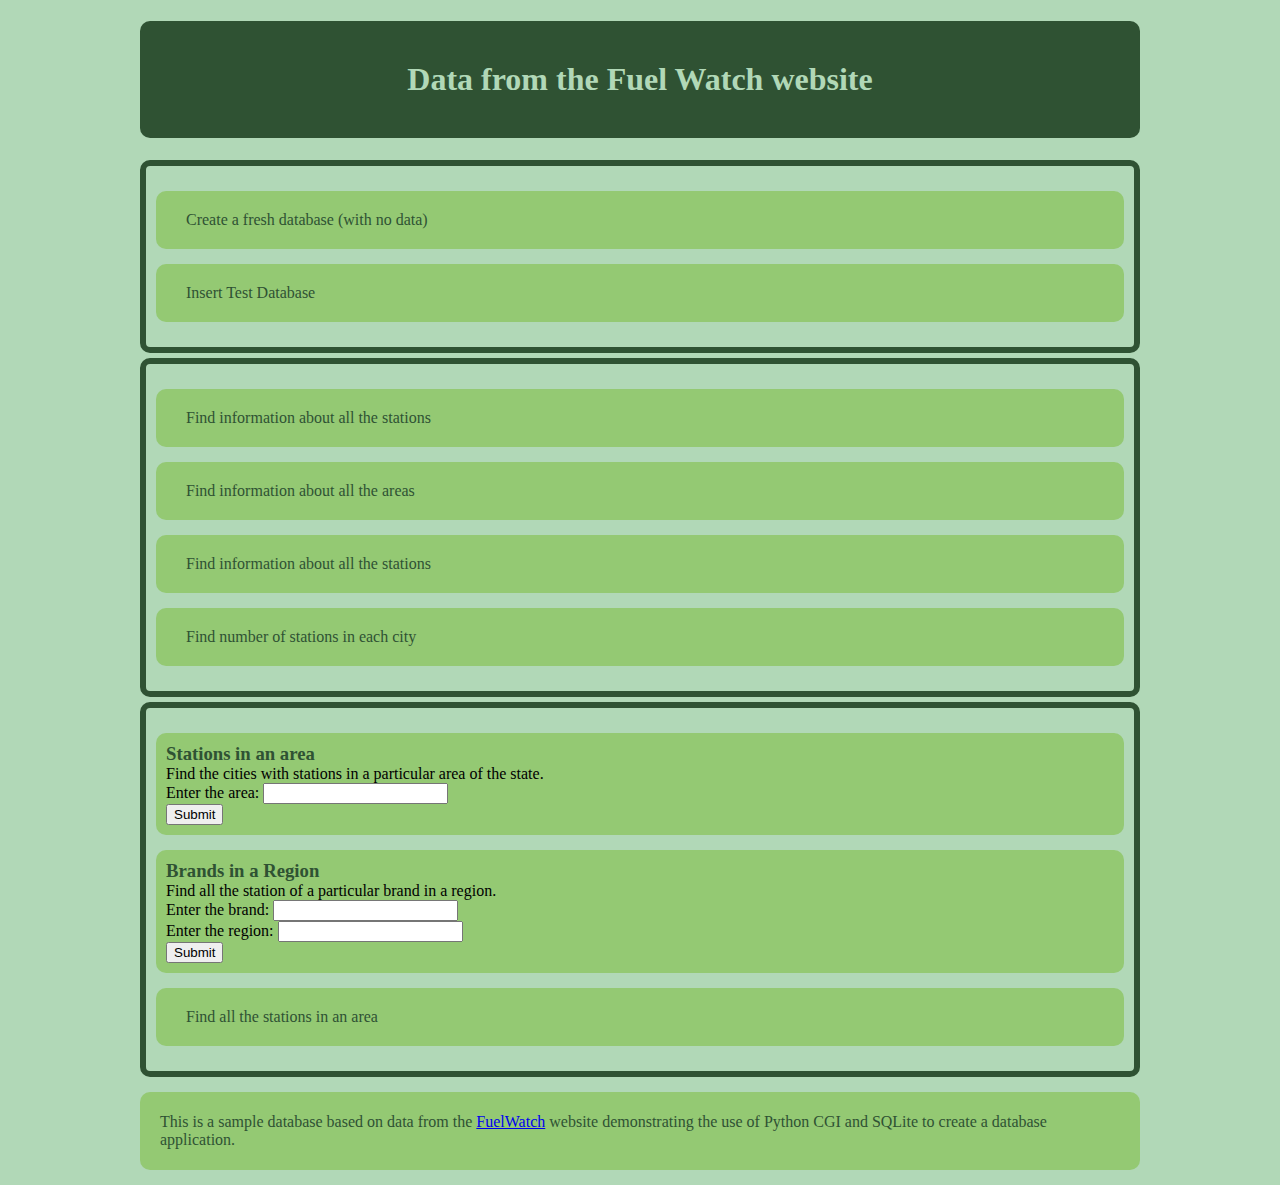
<file: FuelWatch/index.html>
<!DOCTYPE html>
<html>
<head>
    <title>Fuel Watch Database</title>
    <link href="main_style.css" rel="stylesheet">
</head>
<body>
    <div id="container">
        <h1>Data from the Fuel Watch website</h1>

        <div class="querySection">
            <p><a href="cgi-bin/createDB.py">Create a fresh database (with no data)</a></p>
            <p><a href="cgi-bin/insert_data.py">Insert Test Database</a></p>
        </div>

        <div class="querySection">
                <p><a href="cgi-bin/select_all_stations.py">Find information about all the stations</a></p>
                <p><a href="cgi-bin/select_all_areas.py">Find information about all the areas</a></p>
                <p><a href="cgi-bin/select_all_diesel.py">Find information about all the stations</a></p>
                <p><a href="cgi-bin/select_stations_per_city.py">Find number of stations in each city</a></p>
            </ul>
        </div>

        <div class="querySection">
            <div class="queryForm">
                <h3>Stations in an area</h3>
                <form action="cgi-bin/select_find_cities.py">
                    Find the cities with stations in a particular area of the state.<br />
                    Enter the area: <input type="text" name="area_value" /><br />
                    <input type="submit">
                </form>
            </div>
            <div class="queryForm">
                <h3>Brands in a Region</h3>
                <form action="cgi-bin/select_brands_in_region.py">
                    Find all the station of a particular brand in a region.<br />
                    Enter the brand: <input type="text" name="brand_value" /><br />
                    Enter the region: <input type="text" name="region_value" /><br />
                    <input type="submit">
                </form>
            </div>
                <p><a href="form_stations_in_region.html">Find all the stations in an area</a></p>
        </div>
        <footer>
            <p>This is a sample database based on data from the <a href="https://www.fuelwatch.wa.gov.au/">FuelWatch</a> website demonstrating the use of Python CGI and SQLite to create a database application.</p>
        </footer>
    </div>
</body>
</html>
</file>
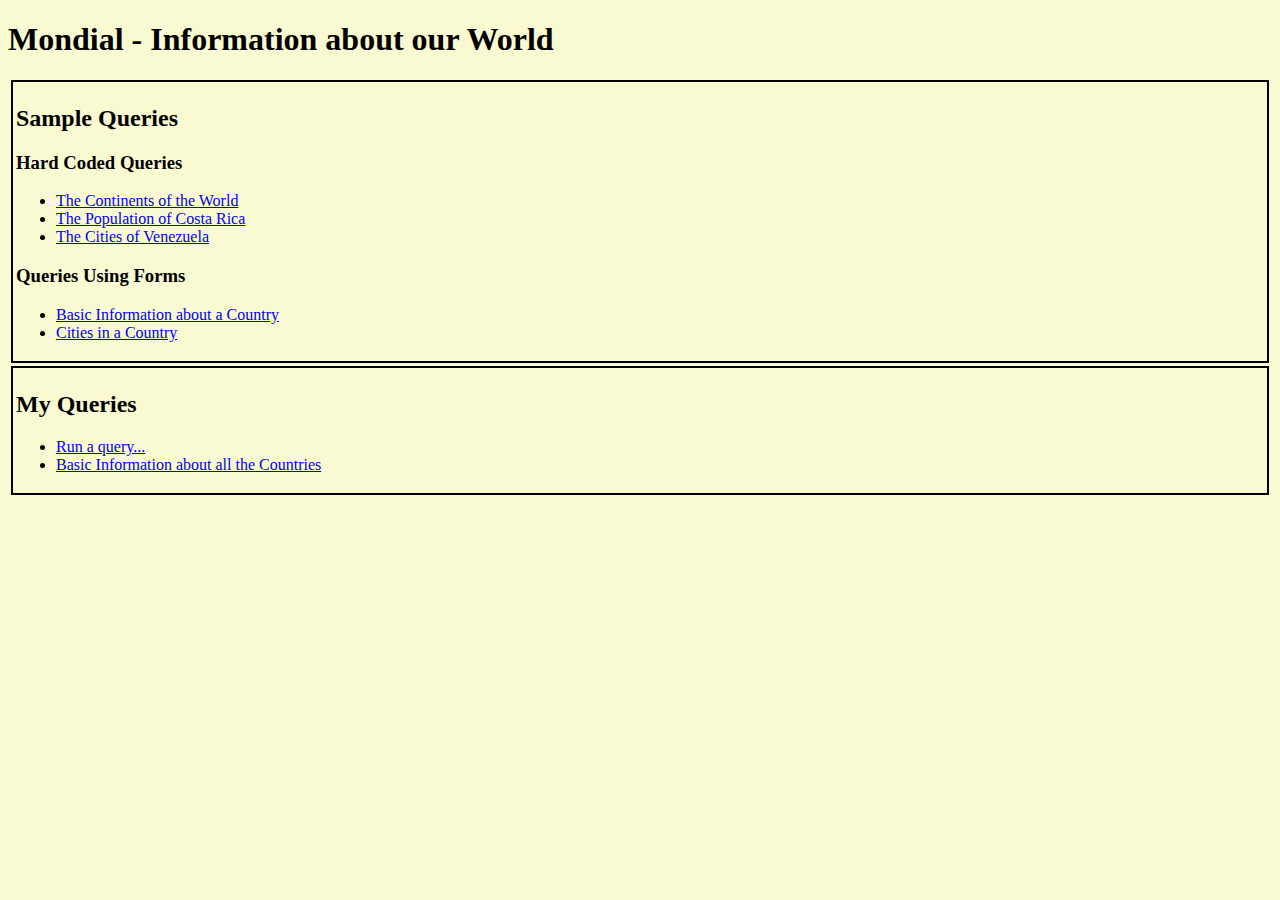
<file: Mondial/index.html>
<!DOCTYPE html>
    <html>
	<head>
	    <title>Mondial</title>
		<link rel="stylesheet" href="stylesheet.css">
	</head>
	<body>
		<div id="header">
			<h1>Mondial - Information about our World</h1>
		</div>
		<div id="sample_queries">
			<h2>Sample Queries</h2>
			<h3>Hard Coded Queries</h3>
			<ul>
				<li><a href="cgi-bin/sample_continents.py">The Continents of the World</a></li>
				<li><a href="cgi-bin/sample_population_costa_rica.py">The Population of Costa Rica</a></li>
				<li><a href="cgi-bin/sample_cities_venezuela.py">The Cities of Venezuela</a></li>
			</ul>
			<h3>Queries Using Forms</h3>
			<ul>
				<li><a href="sample_country.html">Basic Information about a Country</a></li>
				<li><a href="sample_country_city.html">Cities in a Country</a></li>
			</ul>
		</div>
		<div id="my_queries">
			<h2>My Queries</h2>
			<!-- Place links to your own queries here -->
			<ul>
				<li><a href="#">Run a query...</a></li>
				<li><a href="cgi-bin/countries.py">Basic Information about all the Countries</a></li>
			</ul>
		</div>
	</body>
    </html>
</file>
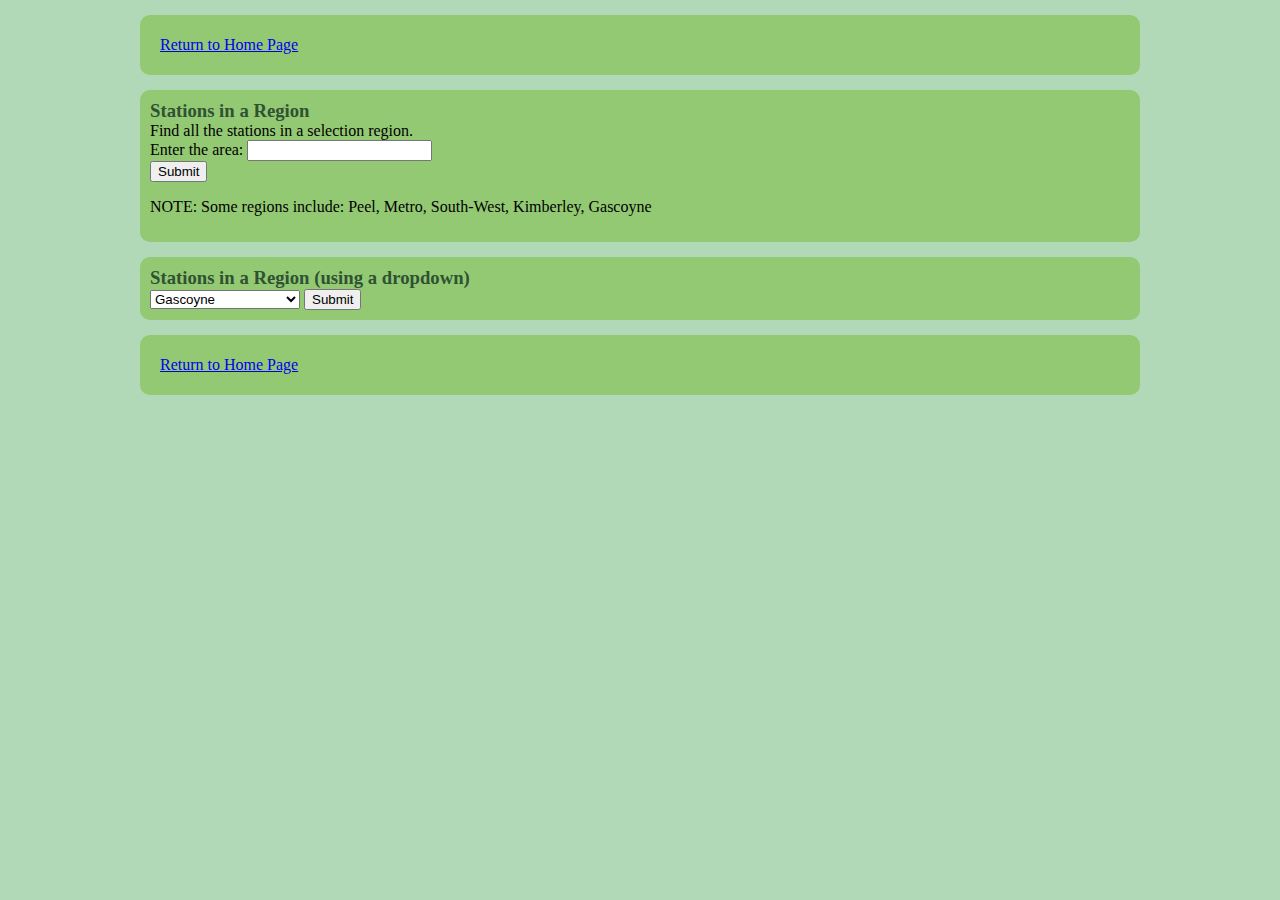
<file: FuelWatch/form_stations_in_region.html>
<!DOCTYPE html>
<html>
<head>
    <title>Fuel Watch Database</title>
    <link href="main_style.css" rel="stylesheet">
</head>
<body>
    <div id="container">
        <header>
            <p><a href="../index.html">Return to Home Page</a></p>
        </header>
        
        <div class="queryForm">
            <h3>Stations in a Region</h3>
            <form action="cgi-bin/select_stations_in_region.py">
                Find all the stations in a selection region.<br />
                Enter the area: <input type="text" name="region_value" /><br />
                <input type="submit">
            </form>
            <p>NOTE: Some regions include: Peel, Metro, South-West, Kimberley, Gascoyne</p>
        </div>

        <div class="queryForm">
            <h3>Stations in a Region (using a dropdown)</h3>
            <form action="cgi-bin/select_stations_in_region.py">
                <select name="region_value">
                    <option value="Gascoyne">Gascoyne</option>
                    <option value="Goldfields-Esperance">Goldfields-Esperance</option>
                    <option value="Great Southern">Great Southern</option>
                    <option value="Kimberley">Kimberley</option>
                    <option value="Metro">Metro</option>
                    <option value="Mid-West">Mid-West</option>
                    <option value="Peel">Peel</option>
                    <option value="Pilbara">Pilbara</option>
                    <option value="South-West">South-West</option>
                    <option value="Wheatbelt">Wheatbelt</option>
                </select>
                <input type="submit">
            </form>
        </div>

        <footer>
            <p><a href="../index.html">Return to Home Page</a></p>
        </footer>
        
    </div>
</body>
</html>
</file>
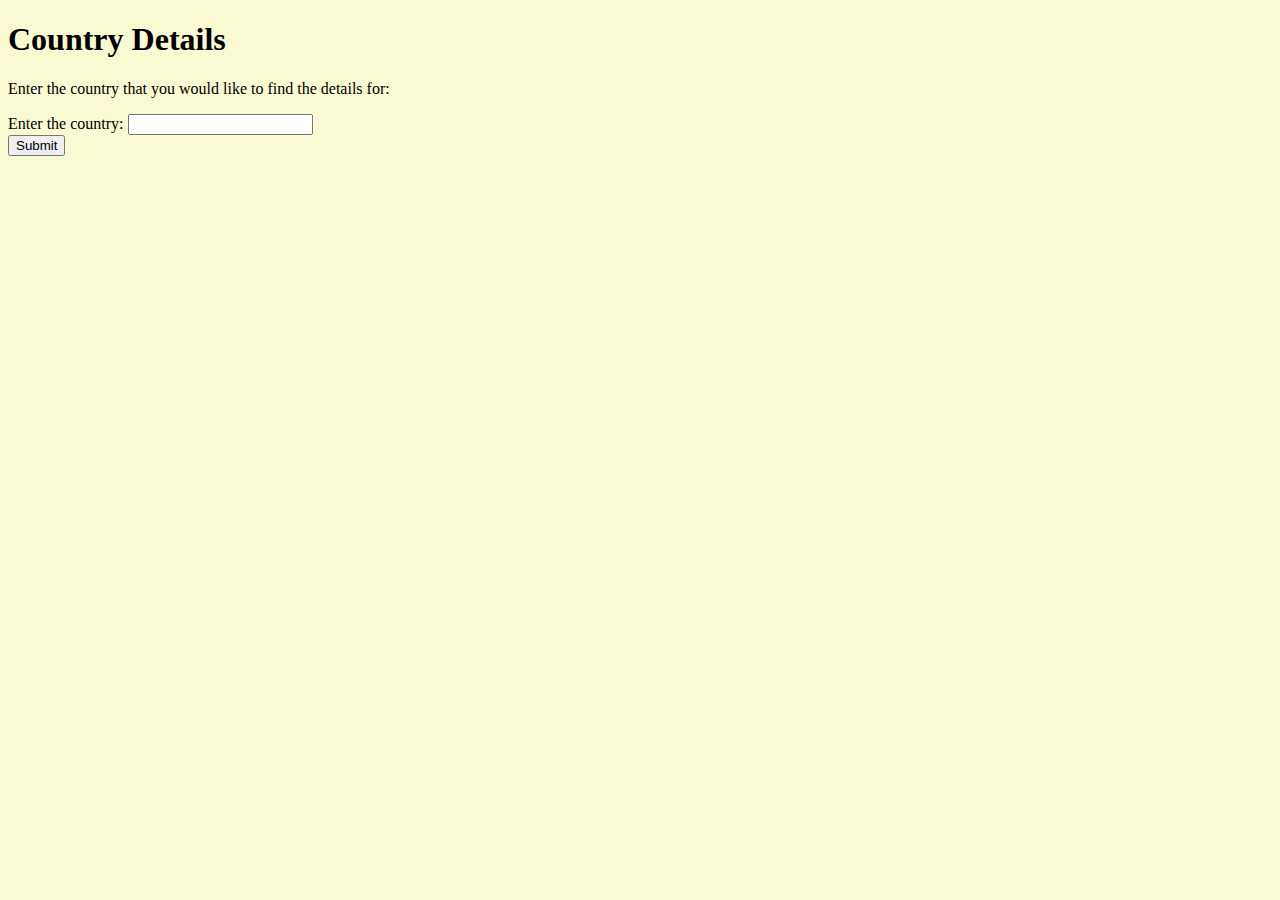
<file: Mondial/sample_country.html>
<!DOCTYPE html>

<html>
<head>
    <title>Mondial</title>
	<link rel="stylesheet" href="stylesheet.css">
</head>

<body>
    <h1>Country Details</h1>
    <p>Enter the country that you would like to find the details for:</p>
    <div class="query_form">
        <form action="cgi-bin/sample_country.py">
            Enter the country: <input type="text" name="country" /><br />
            <input type="submit">
        </form>
    </div>


</body>
</html>
</file>
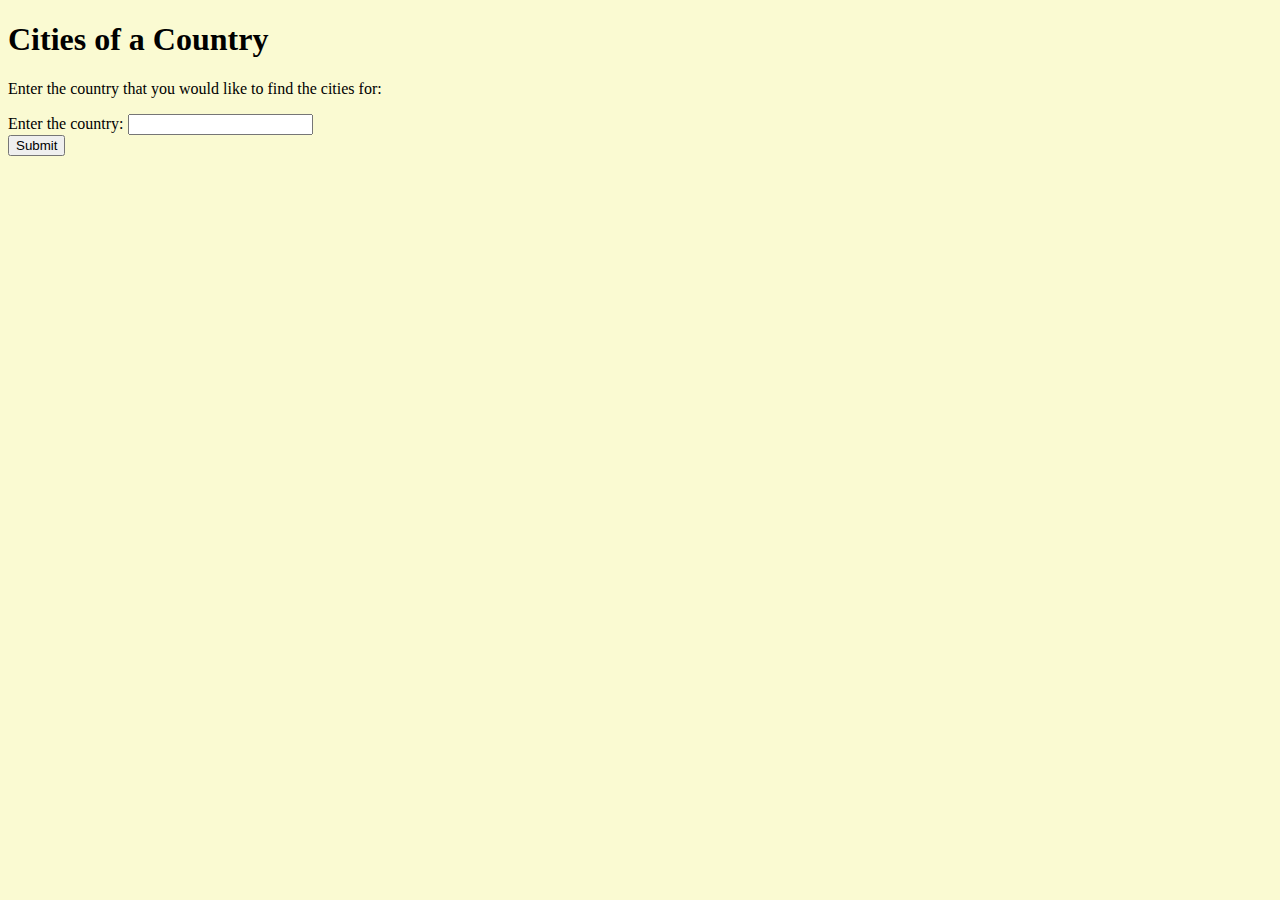
<file: Mondial/sample_country_city.html>
<!DOCTYPE html>

<html>
<head>
    <title>Mondial</title>
	<link rel="stylesheet" href="stylesheet.css">
</head>

<body>
    <h1>Cities of a Country</h1>
    <p>Enter the country that you would like to find the cities for:</p>
    <div class="query_form">
        <form action="cgi-bin/sample_country_city.py">
            Enter the country: <input type="text" name="country" /><br />
            <input type="submit">
        </form>
    </div>


</body>
</html>
</file>
<file: FuelWatch/main_style.css>
body {
    background: #B1D8B7;
}

h1 {
    background-color: #2F5233;
    color: #B1D8B7;
    text-align: center;
    border-radius: 10px;
    padding: 40px;
}

.querySection {
    border: #2F5233 6px solid;
    border-radius: 10px;
    margin: 5px auto;
    padding: 10px;
}

.queryForm {
    border-radius: 10px;
    background-color: #94C973;
    padding: 10px;
    margin-top: 15px;
    margin-bottom: 15px;
}

.queryForm h3 {
    margin: 0px auto;
    color: #2F5233;
}

#container {
    margin: auto;
    width: 1000px;
}

.querySection p {
    margin: 0;
    padding: 0;
}
.querySection a {
    background-color: #94C973;
    padding: 20px 30px;
    border-radius: 10px;
    text-decoration: none;
    color: #2F5233;
    display: block;
    margin-top: 15px;
    margin-bottom: 15px;
}

header, footer {
    background-color: #94C973;
    padding: 5px 20px;
    border-radius: 10px;
    color: #2F5233;
    margin-top: 15px;
    margin-bottom: 15px;
}
</file>
<file: Mondial/stylesheet.css>
body {
    background-color: lightgoldenrodyellow;
}

#sample_queries, #my_queries {
    border: black 2px solid;
    padding: 3px;
    margin: 3px;
}

table {
    border-collapse: collapse;
}

td, th {
    padding: 5px;
    border: 1px solid black;
}

th {
    background: #aa3939;
}

tr:nth-child(even) {
    background: #f87b7b;
}

tr:nth-child(odd) {
    background: #ffa8a8;
}
</file>
